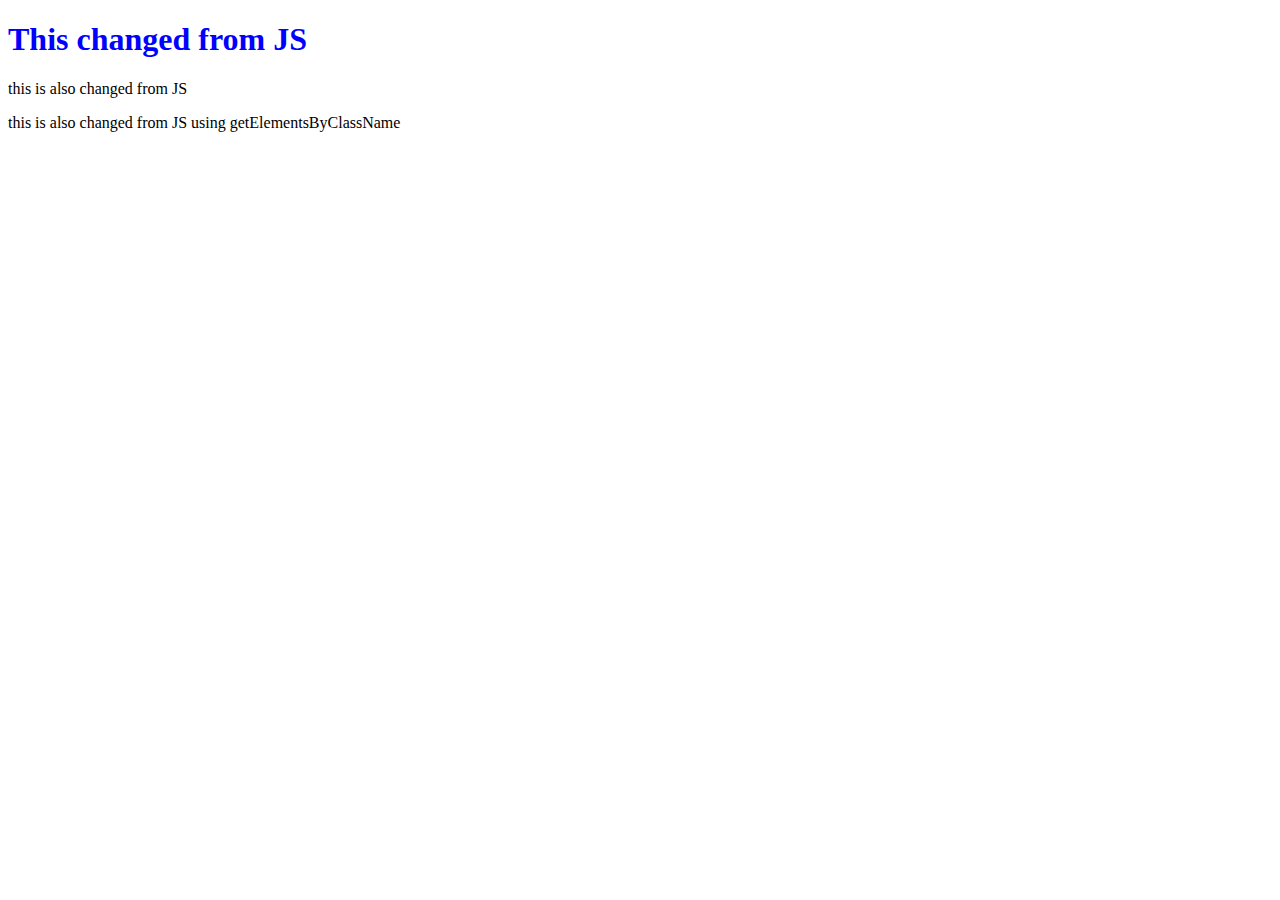
<file: dom.html>
<!DOCTYPE html>
<html lang="en">
<head>
    <meta charset="UTF-8">
    <meta name="viewport" content="width=>, initial-scale=1.0">
    <title>Document</title>
</head>
<body>
    <h1 id="main-heading">Hello DOM</h1>
    <p class="first-paragraph">This is my first paragraph</p>
    <p class="second-paragraph">This is my second paragraph</p>
    <script src="script.js"></script>
</body>
</html>
</file>
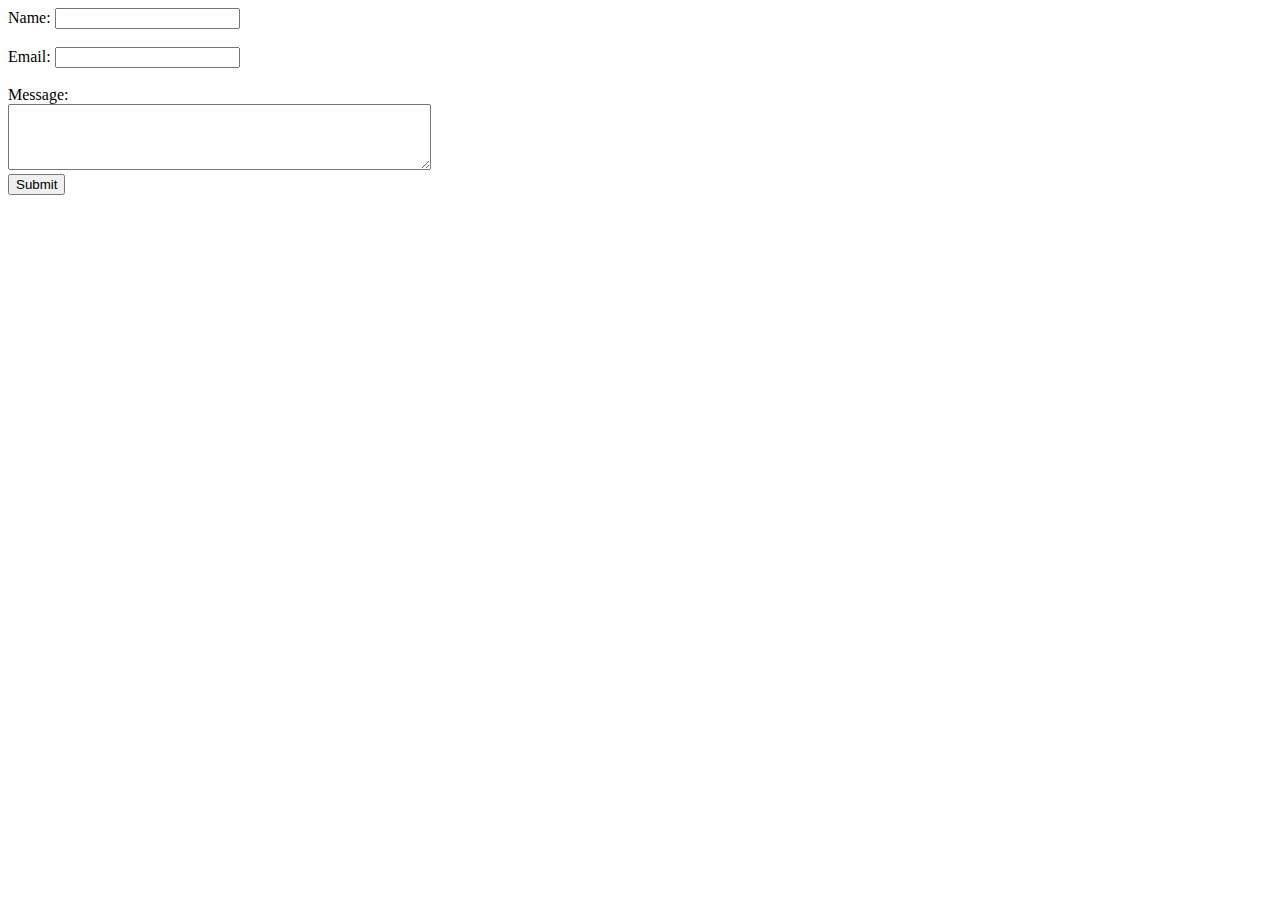
<file: form.html>
<!DOCTYPE html>
<html lang="en">
<head>
    <meta charset="UTF-8">
    <meta name="viewport" content="width=device-width, initial-scale=1.0">
    <title>Form</title>
</head>
<body>
    <form action="#">
        <label for="name">Name:</label>
        <input type="text" id="name" name="name" required> <br> <br>

        <label for="email">Email:</label>
        <input type="email" id="email" name="email" required> <br><br>

        <label for="message">Message:</label> <br>
        <textarea id="message" name="message" rows="4" cols="50" required></textarea><br>

        <input type="submit" value="Submit">
    </form>

    <script src="form.js"></script>
</body>
</html>
</file>
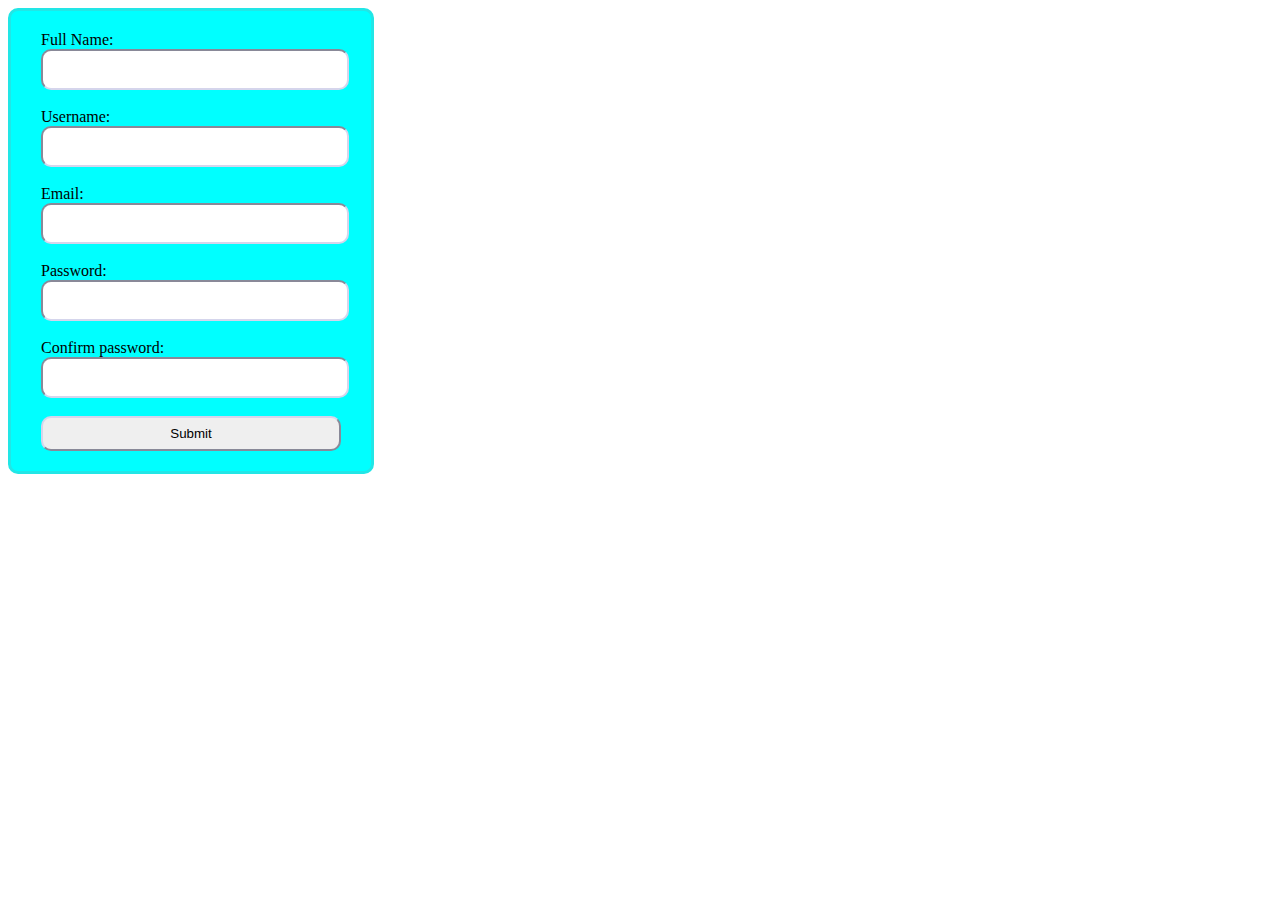
<file: regform.html>
<!DOCTYPE html>
<html lang="en">
<head>
    <meta charset="UTF-8">
    <meta name="viewport" content="width=device-width, initial-scale=1.0">
    <title>Registration Form</title>
    <link rel="stylesheet" href="regform.css">
</head>
<body>
     <form action="#">
        <label for="name"> Full Name:</label>
        <input type="text" id="name" name="name" required> <br> <br>

        <label for="username"> Username:</label>
        <input type="text" id="username" username="username" required> <br> <br>

        <label for="email">Email:</label>
        <input type="email" id="email" name="email" required> <br><br>

        <label for="password"> Password:</label>
        <input type="text" id="password" password="password" required> <br> <br>

        <label for="confirmpassword"> Confirm password:</label>
        <input type="text" id="confirmpassword" confirmpassword="password" required> <br> <br>


        <input type="submit" id="submit"git value="Submit">
    </form>
    <script src="regform.js"></script>
</body>
</html>
</file>
<file: regform.css>
input{
    width: 300px;
    height: 35px;
    border-radius: 10px;
    border-color: rgb(213, 213, 236);
    box-shadow: 0px;
}
form{
    background-color: aqua;
    padding: 20px 30px ;
    width: 300px;
    border-color: rgb(34, 230, 230);
    border-radius: 10px;
    border-style: solid;    
}
</file>
